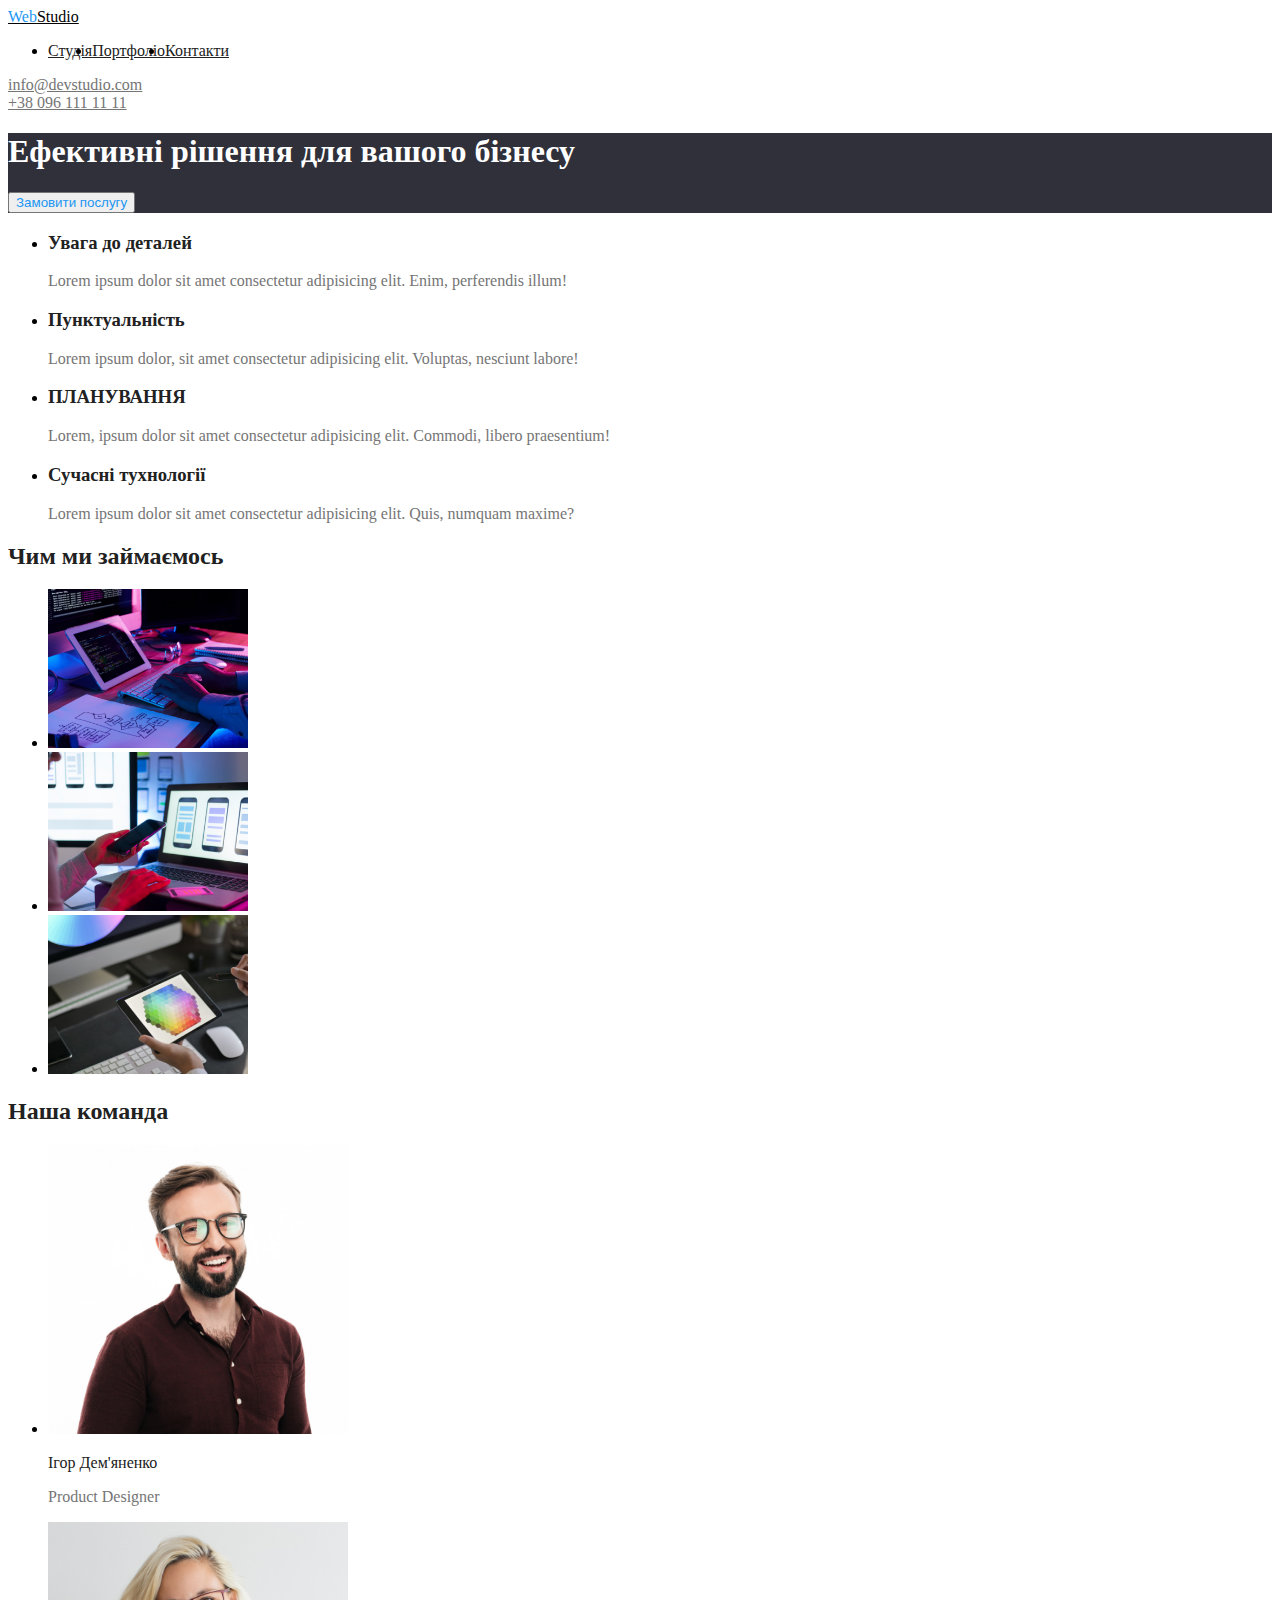
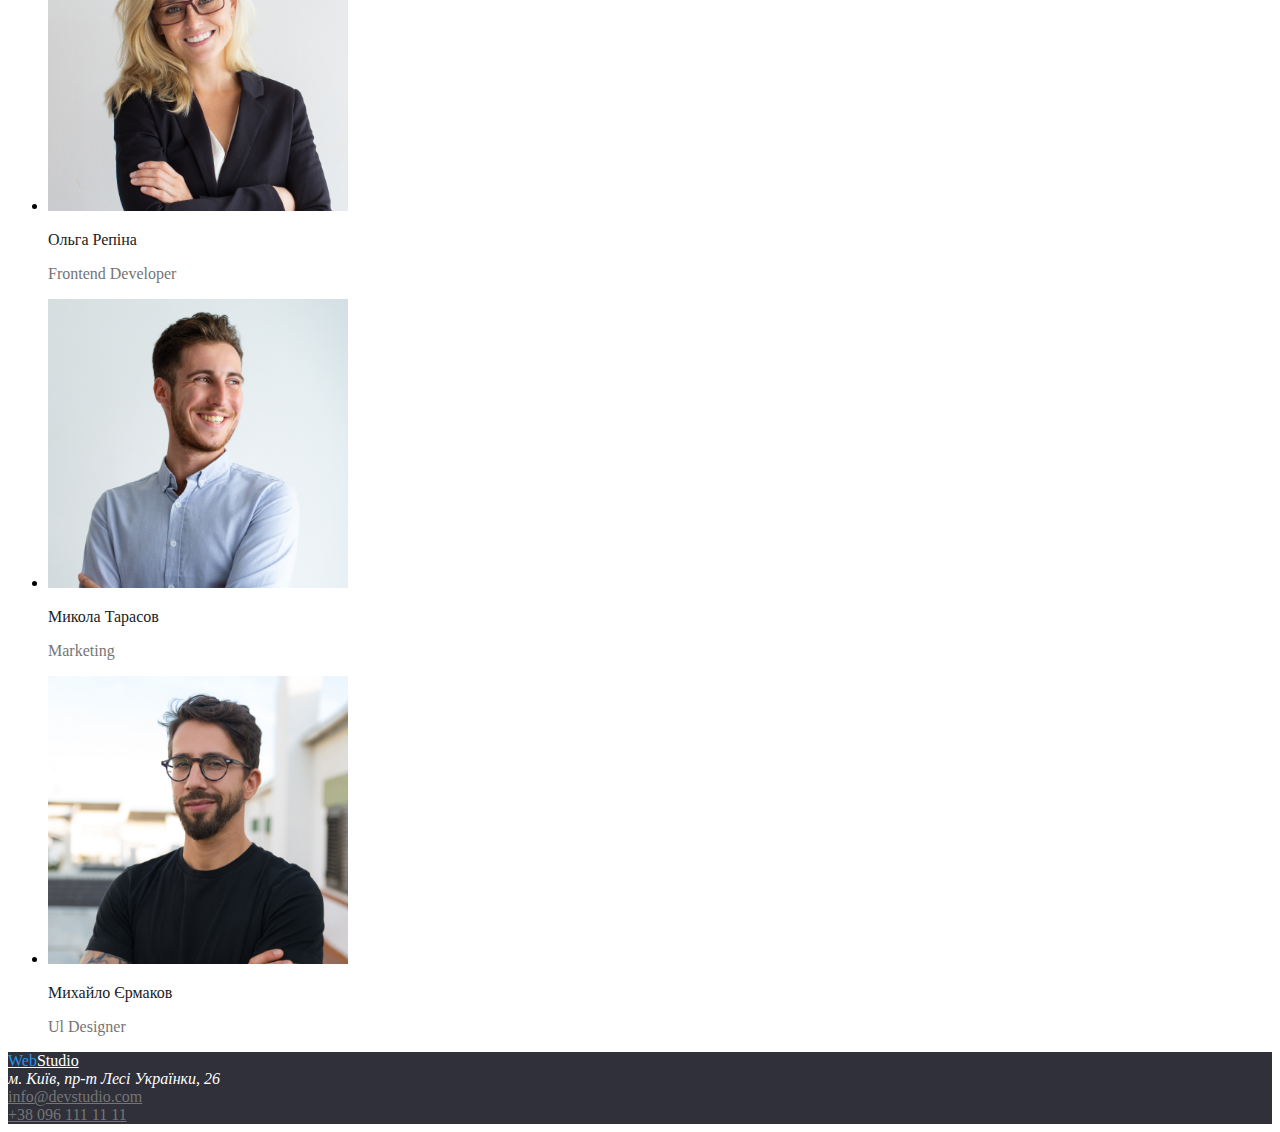
<file: index.html>
<!DOCTYPE html>
<html lang="en">
<head>
    <meta charset="UTF-8">
    <meta http-equiv="X-UA-Compatible" content="IE=edge">
    <meta name="viewport" content="width=device-width, initial-scale=1.0">
    <title>WebStudio</title>
    <link rel="stylesheet" href="./style.css">
</head>
<body>
<!-- Шапка сторінки -->
<header>     
   <div class="container">
        <nav>
            <a class="logo" href="./index.html"><span class="logo-span">Web</span>Studio</a>
            <ul class="navig">
                <li><a class="nav" href="./index.html">Студія</a></li>
                <li><a class="nav" href="./portfolio.html" target="_self">Портфоліо</a> </li>
                <li><a class="nav" href="">Контакти</a></li>
            </ul>
        </nav>
        <a class="contakts" href="mailto:info@devstudio.com">info@devstudio.com</a>
        <a class="contakts" href="tel:+380961111111">+38 096 111 11 11</a>
   </div>
</header>

<main>
    <!-- Секція герой -->
    <section class="hero">
        <h1 class="big-title">Ефективні рішення для вашого бізнесу</h1>
        <button type="submit" class="button">Замовити послугу</button>
    </section>
    <!-- Наші послуги -->
    <section>
        <ul> 
           <li> <h3 class="mini-title">Увага до деталей</h3>
        <p class="text">Lorem ipsum dolor sit amet
             consectetur adipisicing elit.
              Enim, perferendis illum!</p></li>
             <li><h3 class="mini-title">Пунктуальність</h3>
              <p class="text">Lorem ipsum dolor, sit amet
                   consectetur adipisicing elit.
                    Voluptas, nesciunt labore!</p></li> 
                   <li><h3 class="mini-title">ПЛАНУВАННЯ</h3>
                    <p class="text">Lorem, ipsum dolor sit amet
                         consectetur adipisicing elit.
                          Commodi, libero praesentium!</p></li> 
                          <li><h3 class="mini-title">Сучасні тухнології</h3>
                          <p class="text">Lorem ipsum dolor sit amet
                               consectetur adipisicing elit.
                                Quis, numquam maxime?</p></li>
        </ul>
       
    </section>
    <!-- Cекція чим ми займаємось -->
    <section>
        <h2 class="mini-title">Чим ми займаємось</h2>
    <ul>
        <li><img src="./img/eshe-komputer.jpg" width="200" alt="Красивый компьютер №1"></li>
        <li><img src="./img/snova-komputer.jpg" width="200" alt="Красивый компьютер №2"></li>
        <li><img src="./img/colors.jpg" width="200" alt="Красивый компьютер №3"></li>
    </ul>
        
    </section>
    <!-- Секція наша команда -->
    <section>
        <h2 class="mini-title">Наша команда</h2>
        <ul> 
            <li><img src="./img/igor.jpg" width="300" alt="ИИИИИИГОРЬ">
            <p class="mini-title">Ігор Дем'яненко</p>
            <p class="text">Product Designer</p></li>
            <li><img src="./img/olga.jpg" width="300" alt="ОленьКа">
            <p class="mini-title">Ольга Репіна</p>
            <p class="text">Frontend Developer</p></li>
            <li><img src="./img/kolya.jpg" width="300" alt="Николай">
            <p class="mini-title">Микола Тарасов</p>
            <p class="text">Marketing</p></li>
            <li><img src="./img/misha.jpg" width="300" alt="Мыша">
            <p class="mini-title">Михайло Єрмаков</p>
            <p class="text">Ul Designer</p></li>
        </ul>
           
    </section>
</main>
<footer class="foot">
    <div class="cintainer">
        <a href="./index.html" class="logo2"><span class="logo2-span"> Web</span>Studio</a>
        <address class="adress">м. Київ, пр-т Лесі Українки, 26</address>
        <a href="mailto:info@devstudio.com" class="contakts">info@devstudio.com</a>
        <a href="tel:+380961111111" class="contakts">+38 096 111 11 11</a>
    </div>
</footer>    
</body>
</html>
</file>
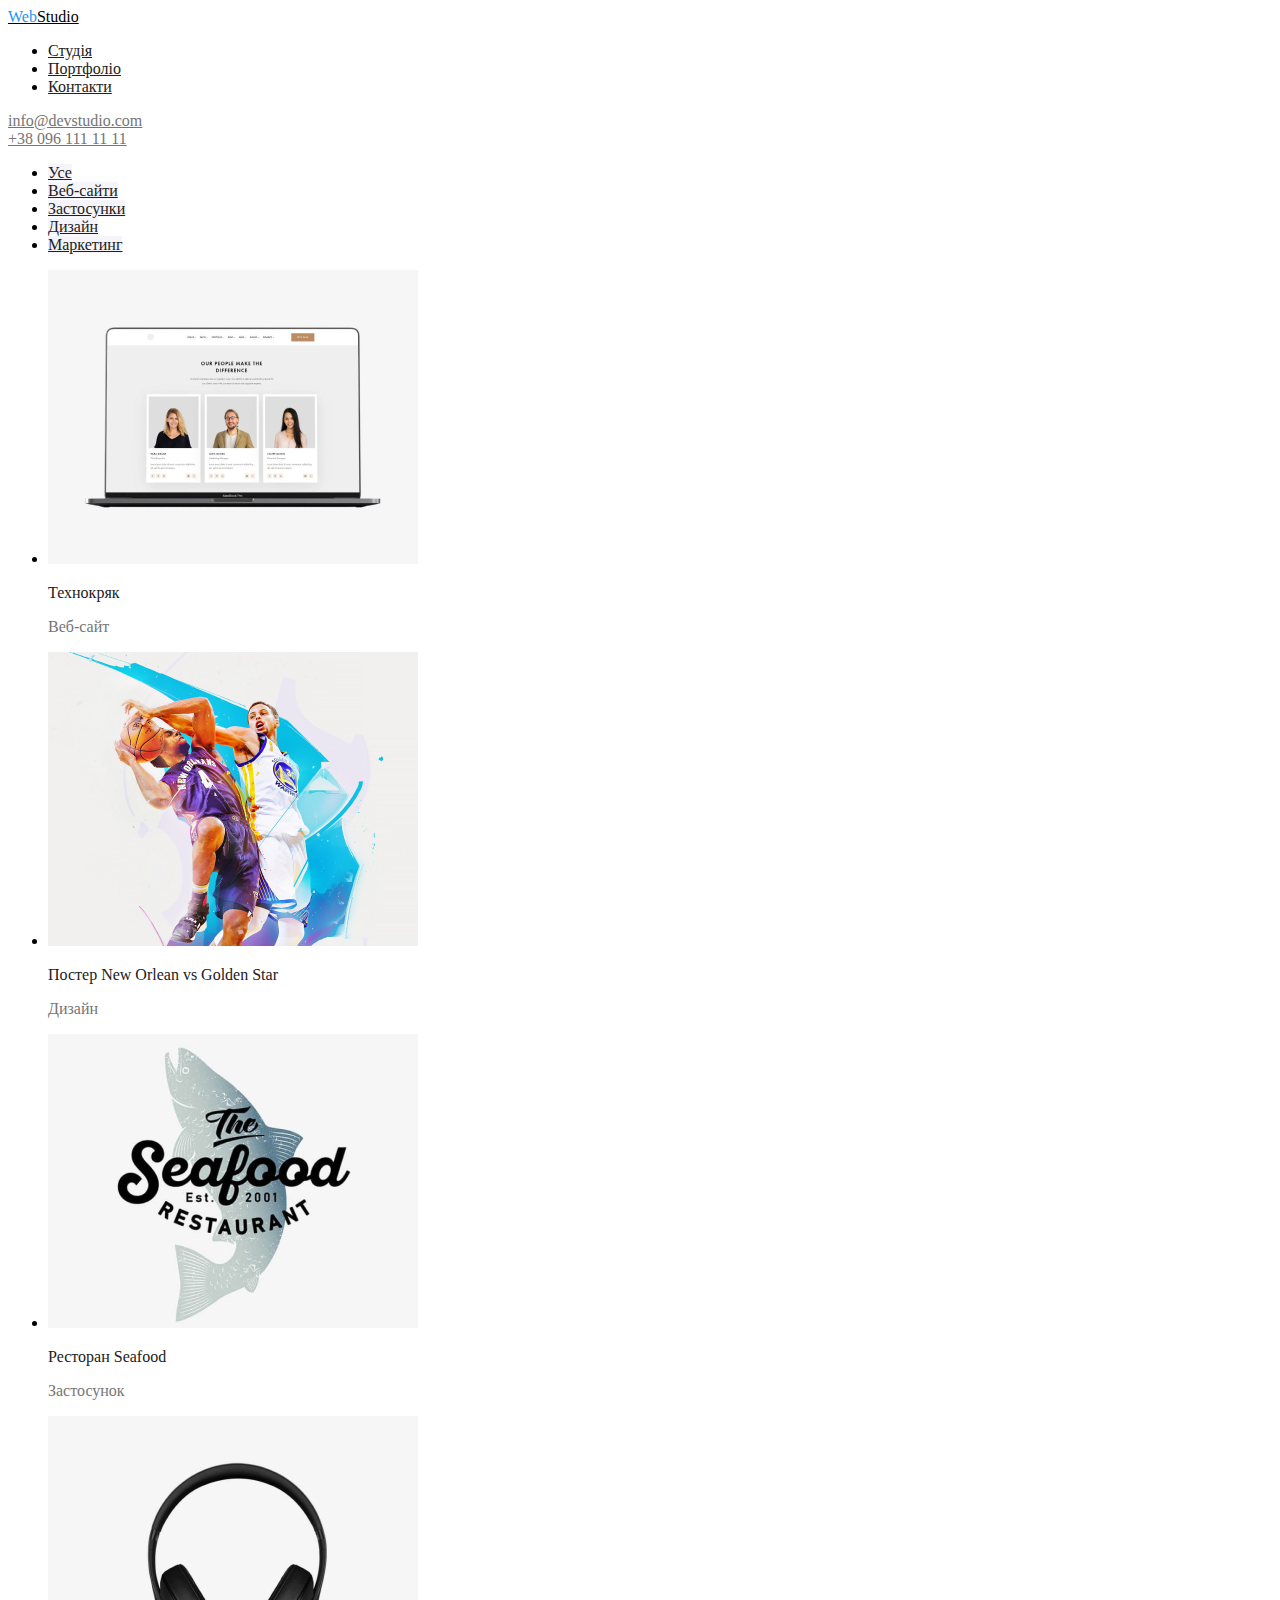
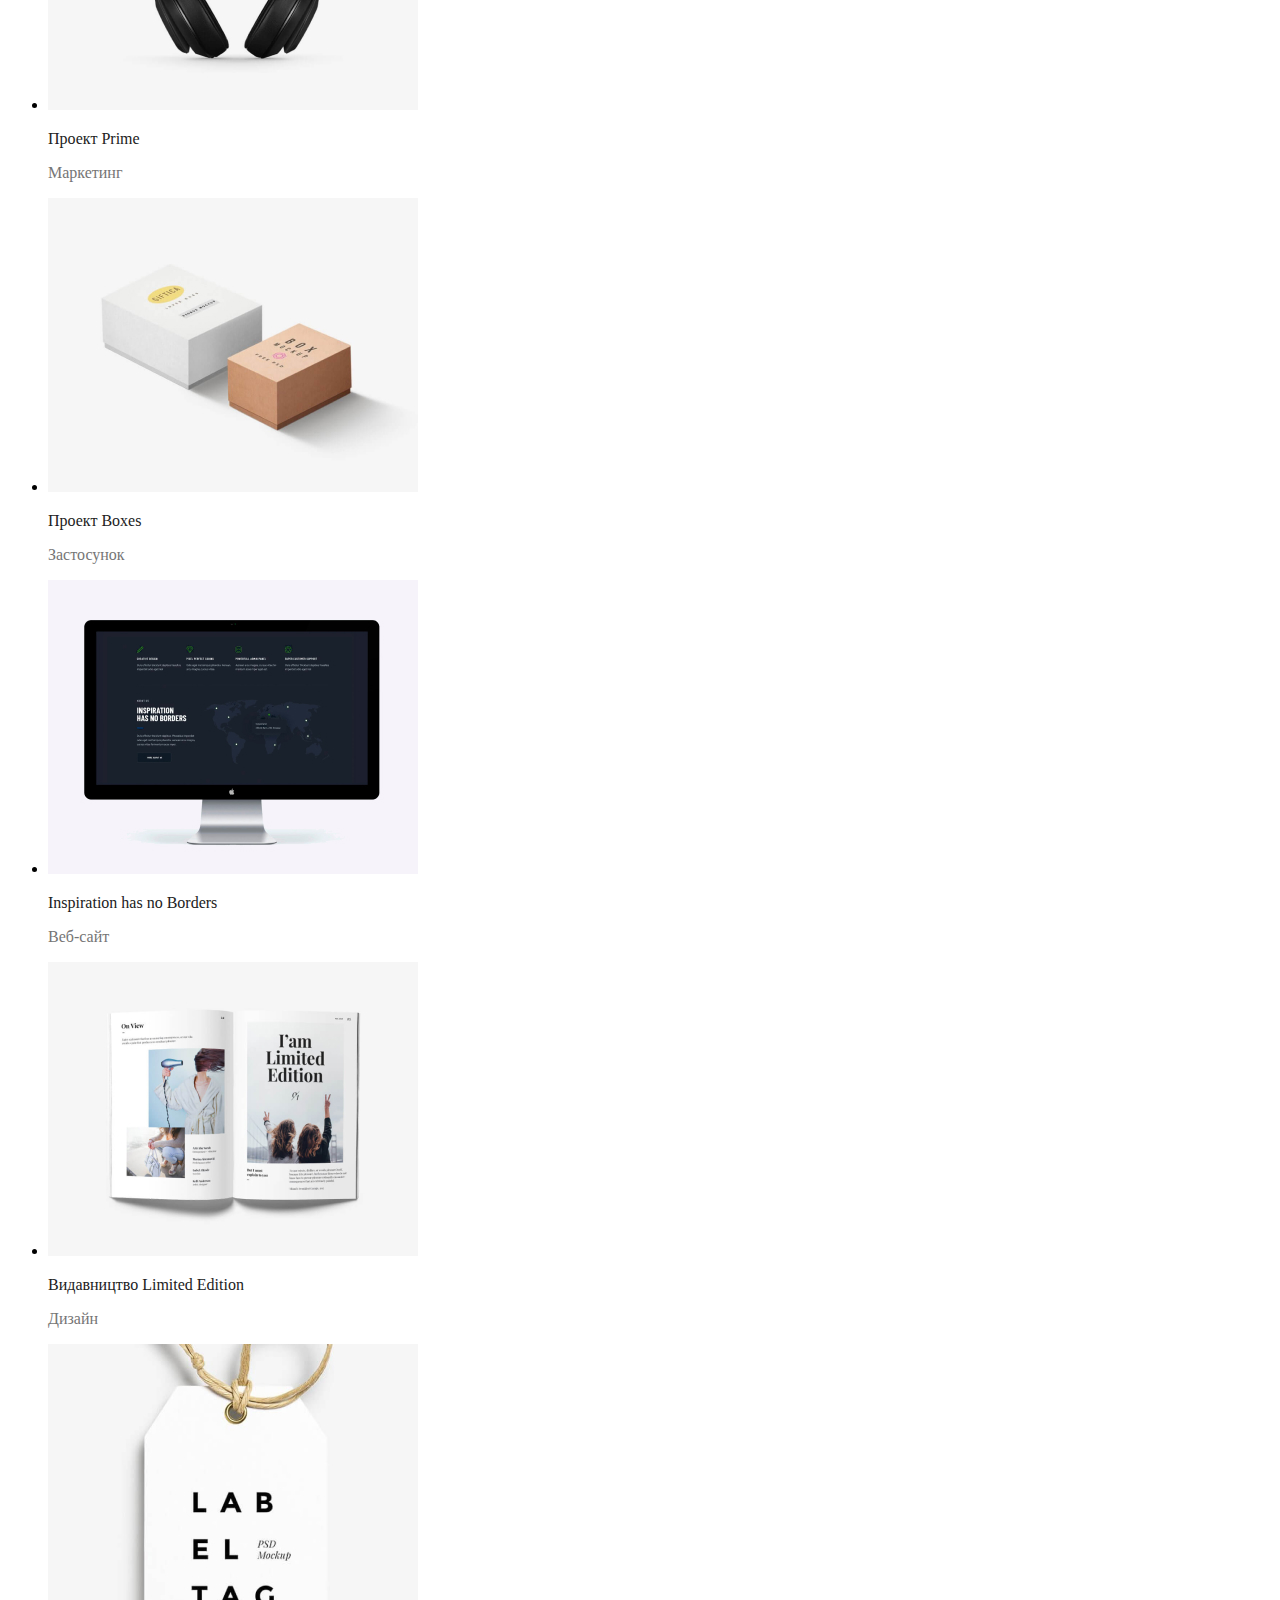
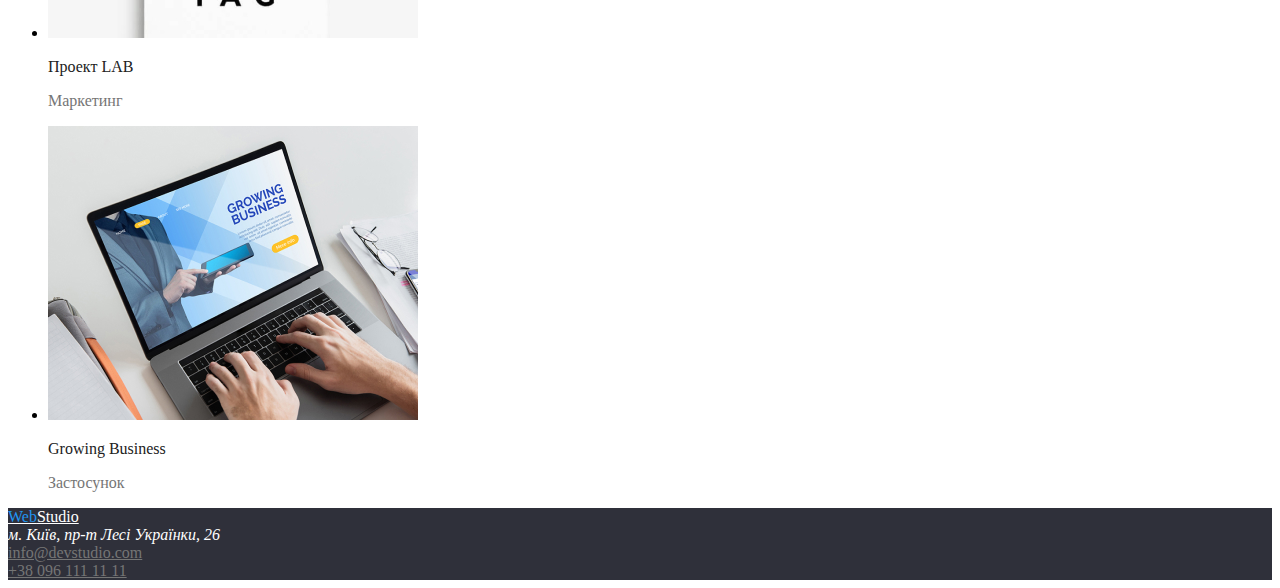
<file: portfolio.html>
<!DOCTYPE html>
<html lang="en">
<head>
    <meta charset="UTF-8">
    <meta http-equiv="X-UA-Compatible" content="IE=edge">
    <meta name="viewport" content="width=device-width, initial-scale=1.0">
    <title>WebStudio Portfolio</title>
    <link rel="stylesheet" href="./style.css">
</head>
<body>
    <header>
        <nav>
            <a href="./index.html" class="logo" ><span class="logo-span">Web</span>Studio</a>
            <ul>
                <li><a class="nav" href="./index.html">Студія</a></li>
                <li><a class="nav" href="./portfolio.html" target="_blank">Портфоліо</a> </li>
                <li><a class="nav" href="">Контакти</a></li>
            </ul>
        </nav>
        <a class="contakts" href="mailto:info@devstudio.com">info@devstudio.com</a>
        <a class="contakts" href="tel:+380961111111">+38 096 111 11 11</a>
    </header>
<main>
<section>
    <ul>
        <li><a class="nav2" href="">Усе</a></li>
        <li><a class="nav2" href="">Веб-сайти</a></li>
        <li><a class="nav2" href="">Застосунки</a></li>
        <li><a class="nav2" href="">Дизайн</a></li>
        <li><a class="nav2" href="">Маркетинг</a></li>
    </ul>
</section>
<section>
    <ul>
        <li>
            <a href=""></a>
            <img src="./img/desktop.jpg" alt="">
            <p class="mini-title">Технокряк</p>
            <p class="text">Веб-сайт</p>
        </li>
    <li>
        <a href=""></a>
        <img src="./img/basketball-blin.jpg" alt="">
        <p class="mini-title">Постер New Orlean vs Golden Star</p>
        <p class="text">Дизайн</p>
    </li>
        <li>
            <a href=""></a>
            <img src="./img/moreprodukt.jpg" alt="">
            <p class="mini-title">Ресторан Seafood</p>
            <p class="text">Застосунок</p>
        </li>
            <li>
                <a href=""></a>
                <img src="./img/yshi.jpg" alt="">
                <p class="mini-title">Проект Prime</p>
                <p class="text">Маркетинг</p>
            </li>
                <li>
                    <a href=""></a>
                    <img src="./img/kirpichi.jpg" alt="">
                    <p class="mini-title">Проект Boxes</p>
                    <p class="text">Застосунок</p>
                </li>
                    <li>
                        <a href=""></a>
                        <img src="./img/komputer.jpg" alt="">
                        <p class="mini-title">Inspiration has no Borders</p>
                        <p class="text">Веб-сайт</p>
                    </li>
                        <li>
                            <a href=""></a>
                            <img src="./img/kniga.jpg" alt="">
                            <p class="mini-title">Видавництво Limited Edition</p>
                            <p class="text">Дизайн</p>
                        </li>
                            <li>
                                <a href=""></a>
                                <img src="./img/birka.jpg" alt="">
                                <p class="mini-title">Проект LAB</p>
                                <p class="text">Маркетинг</p>
                            </li>
                                <li>
                                    <a href=""></a>
                                    <img src="./img/opat-komputer.jpg" alt="">
                                    <p class="mini-title">Growing Business</p>
                                    <p class="text">Застосунок</p>
                                </li>
    </ul>
</section> 
</main>
    <footer class="foot">
        <a class="logo2" href=""><span class="logo2-span">Web</span>Studio</a>
        <address class="adress">м. Київ, пр-т Лесі Українки, 26</address>
        <a class="contakts" href="mailto:info@devstudio.com">info@devstudio.com</a>
        <a class="contakts" href="tel:+380961111111">+38 096 111 11 11</a>
    </footer>
</body>
</html>
</file>
<file: style.css>
:root{
    --first-color: #2196F3;
    --second-color: #212121;
    --third-color: #757575;
    --fourth-color: #ffffff;
    --fifth-color: #2F303A;
    --sixth-color: #F5F4FA;
    --seventh-color: #000000; }
.logo{
    color: var(--seventh-color);}
.logo-span{
    color: var(--first-color);}
.nav{
    color: var(--second-color);}
.nav:hover{
    color: var(--first-color);}
.contakts{
color: var(--third-color);
display: flex;}
.contakts:hover{
    color: var(--first-color);}
.hero{
 background-color: var(--fifth-color);   }
.big-title{
    color: var(--fourth-color);}
.button{
    color: var(--first-color);}
.mini-title{
    color: var(--second-color);}
.text{
    color: var(--third-color);}
.foot{
    background-color: var(--fifth-color);}
.logo2{
    color: var(--fourth-color);}
.logo2-span{
    color: var(--first-color);}
.adress{
    color: var(--fourth-color);}
.nav2{
    color: var(--second-color);
    background-color: var(--sixth-color);}
.nav2:hover{
    color:var(--fourth-color);
    background-color: var(--first-color);}
.container{
    width: 1200px;
}
.navig{
    display: flex;
}
</file>
